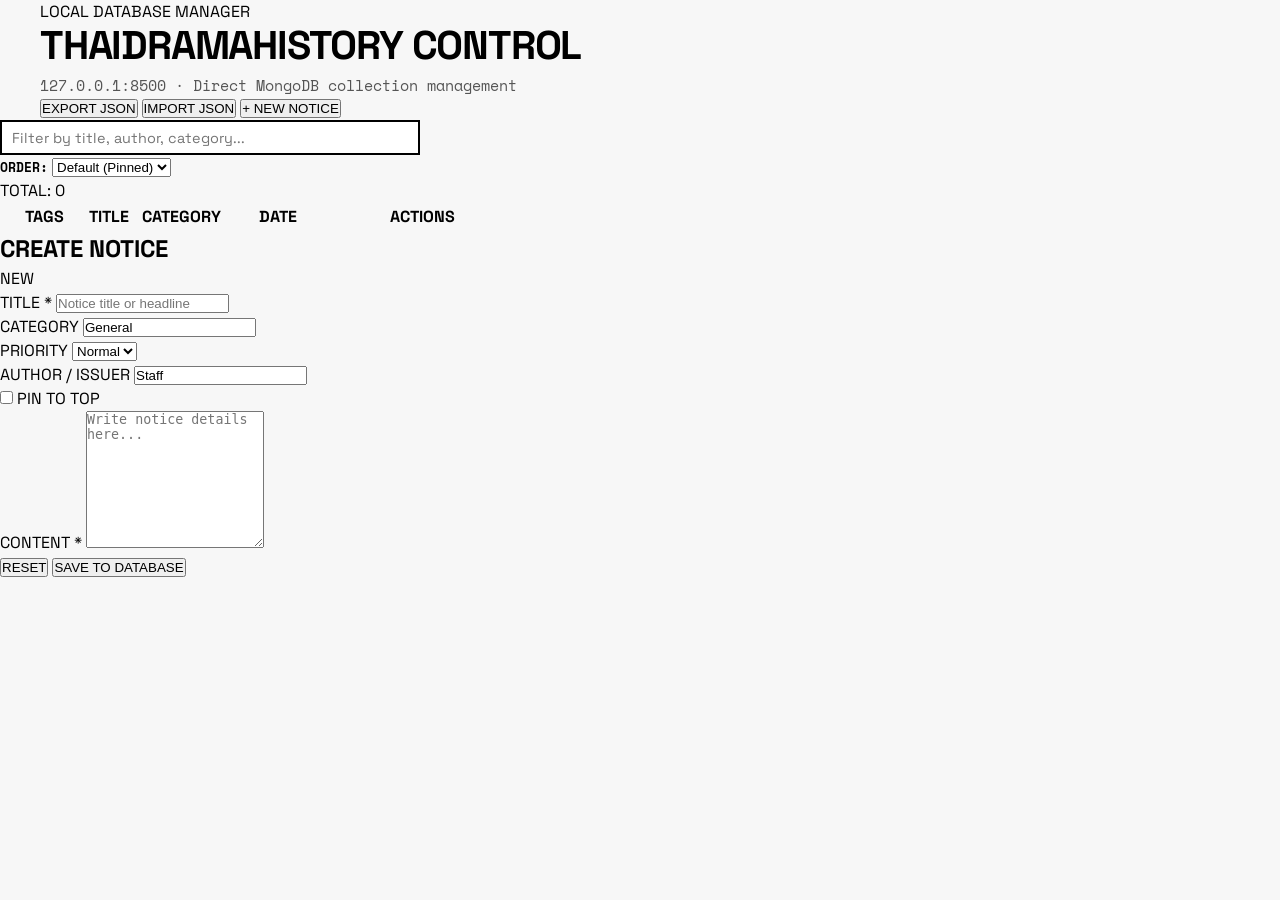
<file: program/static/index.html>
<!DOCTYPE html>
<html lang="en">
<head>
  <meta charset="UTF-8">
  <meta name="viewport" content="width=device-width, initial-scale=1.0">
  <title>CONTROL PANEL // THAIDRAMAHISTORY</title>
  <link rel="stylesheet" href="/static/styles.css">
  <link rel="preconnect" href="https://fonts.googleapis.com">
  <link rel="preconnect" href="https://fonts.gstatic.com" crossorigin>
  <link href="https://fonts.googleapis.com/css2?family=Space+Grotesk:wght@400;600;700&family=Space+Mono:ital,wght@0,400;0,700;1,400&display=swap" rel="stylesheet">
</head>
<body>
  <!-- Toast Notification -->
  <div id="toast" class="toast"></div>

  <!-- Header -->
  <header class="panel-header">
    <div class="header-inner">
      <div class="brand">
        <span class="brand-tag">LOCAL DATABASE MANAGER</span>
        <h1 class="brand-title">THAIDRAMAHISTORY CONTROL</h1>
        <p class="brand-sub">127.0.0.1:8500 &middot; Direct MongoDB collection management</p>
      </div>
      <div class="header-actions">
        <button id="export-btn" class="btn btn-secondary">EXPORT JSON</button>
        <button id="import-btn" class="btn btn-secondary">IMPORT JSON</button>
        <input type="file" id="import-file-input" accept=".json" style="display: none;">
        <button id="new-record-btn" class="btn btn-primary">+ NEW NOTICE</button>
      </div>
    </div>
  </header>

  <!-- Split Workspace -->
  <main class="split-container">
    <!-- Left Pane: Records List -->
    <section class="records-pane">
      <div class="pane-header">
        <div class="search-box">
          <input type="text" id="filter-search" placeholder="Filter by title, author, category..." autocomplete="off">
        </div>
        <div class="sort-box">
          <label for="manager-sort-select" class="sort-label">ORDER:</label>
          <select id="manager-sort-select">
            <option value="default">Default (Pinned)</option>
            <option value="newest">Newest Date</option>
            <option value="oldest">Oldest Date</option>
            <option value="title_asc">Title (A-Z)</option>
            <option value="title_desc">Title (Z-A)</option>
            <option value="category">Category</option>
            <option value="priority">Priority First</option>
          </select>
        </div>
        <div class="count-badge">
          TOTAL: <span id="record-count">0</span>
        </div>
      </div>

      <div class="table-container">
        <table class="data-table">
          <thead>
            <tr>
              <th style="width: 85px;">TAGS</th>
              <th>TITLE</th>
              <th style="width: 100px;">CATEGORY</th>
              <th style="width: 90px;">DATE</th>
              <th style="width: 130px; text-align: right;">ACTIONS</th>
            </tr>
          </thead>
          <tbody id="records-tbody">
            <!-- Dynamically populated via app.js -->
          </tbody>
        </table>
      </div>

      <div id="empty-state" class="empty-state" style="display: none;">
        <p>No records found in database.</p>
      </div>
    </section>

    <!-- Right Pane: Live Editor Form -->
    <aside class="editor-pane">
      <div class="editor-card">
        <div class="editor-header">
          <h2 id="editor-title">CREATE NOTICE</h2>
          <span id="editor-mode-badge" class="mode-badge">NEW</span>
        </div>

        <form id="record-form">
          <input type="hidden" id="form-id">

          <div class="form-field">
            <label for="form-title">TITLE *</label>
            <input type="text" id="form-title" required maxlength="150" placeholder="Notice title or headline">
          </div>

          <div class="form-row">
            <div class="form-field">
              <label for="form-category">CATEGORY</label>
              <input type="text" id="form-category" maxlength="50" placeholder="e.g. Archive, Broadcast" value="General">
            </div>
            <div class="form-field">
              <label for="form-priority">PRIORITY</label>
              <select id="form-priority">
                <option value="normal">Normal</option>
                <option value="urgent">Urgent</option>
              </select>
            </div>
          </div>

          <div class="form-row">
            <div class="form-field">
              <label for="form-author">AUTHOR / ISSUER</label>
              <input type="text" id="form-author" maxlength="60" placeholder="Staff or Department" value="Staff">
            </div>
            <div class="form-field checkbox-field">
              <label class="checkbox-container">
                <input type="checkbox" id="form-pinned">
                <span class="checkbox-box"></span>
                <span class="checkbox-label">PIN TO TOP</span>
              </label>
            </div>
          </div>

          <div class="form-field">
            <label for="form-content">CONTENT *</label>
            <textarea id="form-content" required rows="9" maxlength="5000" placeholder="Write notice details here..."></textarea>
          </div>

          <div class="editor-actions">
            <button type="button" id="reset-btn" class="btn btn-secondary">RESET</button>
            <button type="submit" id="save-btn" class="btn btn-primary">SAVE TO DATABASE</button>
          </div>
        </form>
      </div>
    </aside>
  </main>

  <script src="/static/app.js"></script>
</body>
</html>
</file>
<file: static/styles.css>
/* ==============================================================================
   File: .//Description-of-file/frontend.md
   Overview: High-contrast monochrome minimalist brutalist stylesheet
   ============================================================================== */

:root {
  --bg-color: #f7f7f7;
  --surface-color: #ffffff;
  --text-primary: #000000;
  --text-secondary: #555555;
  --border-color: #000000;
  --border-width: 2px;
  --shadow-offset: 4px 4px 0px #000000;
  --font-sans: 'Space Grotesk', -apple-system, BlinkMacSystemFont, "Segoe UI", Roboto, sans-serif;
  --font-mono: 'Space Mono', "Courier New", monospace;
}

* {
  box-sizing: border-box;
  margin: 0;
  padding: 0;
}

body {
  background-color: var(--bg-color);
  color: var(--text-primary);
  font-family: var(--font-sans);
  line-height: 1.5;
  min-height: 100vh;
  display: flex;
  flex-direction: column;
}

/* Header */
.site-header {
  background: var(--surface-color);
  border-bottom: var(--border-width) solid var(--border-color);
  padding: 2rem 1.5rem;
}

.header-inner {
  max-width: 1200px;
  margin: 0 auto;
}

.brand-title {
  font-size: 2.5rem;
  font-weight: 700;
  letter-spacing: -0.03em;
  line-height: 1.1;
}

.brand-sub {
  font-size: 0.95rem;
  color: var(--text-secondary);
  margin-top: 0.35rem;
  font-family: var(--font-mono);
}

/* Toolbar */
.toolbar-section {
  background: var(--surface-color);
  border-bottom: var(--border-width) solid var(--border-color);
  padding: 1rem 1.5rem;
}

.toolbar-inner {
  max-width: 1200px;
  margin: 0 auto;
  display: flex;
  justify-content: space-between;
  align-items: center;
  gap: 1.5rem;
  flex-wrap: wrap;
}

.search-box {
  display: flex;
  align-items: center;
  border: var(--border-width) solid var(--border-color);
  background: #ffffff;
  padding: 0.4rem 0.65rem;
  min-width: 280px;
  max-width: 420px;
  flex: 1;
}

.search-label {
  font-family: var(--font-mono);
  font-size: 0.75rem;
  font-weight: 700;
  margin-right: 0.5rem;
}

.search-box input {
  border: none;
  outline: none;
  font-family: var(--font-sans);
  font-size: 0.9rem;
  width: 100%;
  background: transparent;
}

.btn-icon-inline {
  background: none;
  border: none;
  font-size: 1.1rem;
  cursor: pointer;
  padding: 0 0.25rem;
  display: none;
}

.filter-group {
  display: flex;
  align-items: center;
  gap: 0.75rem;
}

.filter-label,
.sort-label {
  font-family: var(--font-mono);
  font-size: 0.8rem;
  font-weight: 700;
}

.sort-group {
  display: flex;
  align-items: center;
  gap: 0.5rem;
}

#sort-select {
  background: #ffffff;
  border: var(--border-width) solid var(--border-color);
  font-family: var(--font-mono);
  font-size: 0.75rem;
  font-weight: 700;
  padding: 0.45rem 0.65rem;
  border-radius: 0;
  cursor: pointer;
  outline: none;
}

#sort-select:focus {
  background: #f0f0f0;
}

.filter-tabs {
  display: flex;
  gap: 0.35rem;
}

.tab {
  background: #ffffff;
  border: var(--border-width) solid var(--border-color);
  color: #000000;
  font-family: var(--font-mono);
  font-size: 0.75rem;
  font-weight: 700;
  padding: 0.45rem 0.9rem;
  cursor: pointer;
  border-radius: 0;
  transition: all 0.1s ease;
}

.tab:hover {
  background: #e0e0e0;
}

.tab.active {
  background: #000000;
  color: #ffffff;
}

/* Main Container */
.main-container {
  max-width: 1200px;
  width: 100%;
  margin: 2rem auto;
  padding: 0 1.5rem;
  flex: 1;
}

/* Notice Cards Grid */
.notices-grid {
  display: grid;
  grid-template-columns: repeat(auto-fill, minmax(360px, 1fr));
  gap: 1.75rem;
}

/* Card Design */
.notice-card {
  background: var(--surface-color);
  border: var(--border-width) solid var(--border-color);
  box-shadow: var(--shadow-offset);
  display: flex;
  flex-direction: column;
  transition: transform 0.1s ease, box-shadow 0.1s ease;
}

.notice-card:hover {
  transform: translate(-2px, -2px);
  box-shadow: 6px 6px 0px #000000;
}

.notice-card.pinned {
  border-width: 3px;
}

.notice-card.urgent {
  outline: 2px dashed #000000;
  outline-offset: -5px;
}

.card-header {
  padding: 1rem 1.25rem 0.5rem 1.25rem;
  display: flex;
  justify-content: space-between;
  align-items: center;
  gap: 0.5rem;
  flex-wrap: wrap;
}

.badge-group {
  display: flex;
  gap: 0.4rem;
  align-items: center;
  flex-wrap: wrap;
}

.badge {
  font-family: var(--font-mono);
  font-size: 0.7rem;
  font-weight: 700;
  text-transform: uppercase;
  padding: 0.2rem 0.5rem;
  border: 1px solid #000000;
}

.badge-category {
  background: #ffffff;
  color: #000000;
}

.badge-pinned {
  background: #000000;
  color: #ffffff;
  letter-spacing: 0.05em;
}

.badge-urgent {
  background: #000000;
  color: #ffffff;
  border: 2px solid #000000;
}

.card-date {
  font-family: var(--font-mono);
  font-size: 0.75rem;
  color: var(--text-secondary);
}

.card-body {
  padding: 0.5rem 1.25rem 1rem 1.25rem;
  flex: 1;
}

.card-title {
  font-size: 1.3rem;
  font-weight: 700;
  line-height: 1.3;
  margin-bottom: 0.65rem;
  word-break: break-word;
}

.card-text {
  font-size: 0.95rem;
  color: #222222;
  white-space: pre-wrap;
  word-break: break-word;
}

.card-footer {
  border-top: 1px solid #eeeeee;
  padding: 0.75rem 1.25rem;
  display: flex;
  justify-content: space-between;
  align-items: center;
  background: #fafafa;
}

.card-author {
  font-family: var(--font-mono);
  font-size: 0.75rem;
  color: #444444;
}

/* Empty State */
.empty-state {
  padding: 4rem 1.5rem;
  text-align: center;
}

.empty-box {
  display: inline-block;
  background: #ffffff;
  border: var(--border-width) solid var(--border-color);
  padding: 3rem 2.5rem;
  box-shadow: var(--shadow-offset);
  max-width: 480px;
}

.empty-code {
  font-family: var(--font-mono);
  font-size: 0.8rem;
  font-weight: 700;
  margin-bottom: 0.75rem;
}

.empty-box h2 {
  font-size: 1.4rem;
  margin-bottom: 0.5rem;
}

.empty-box p {
  color: var(--text-secondary);
  font-size: 0.9rem;
}

/* Footer */
.site-footer {
  background: var(--surface-color);
  border-top: var(--border-width) solid var(--border-color);
  padding: 1.25rem 1.5rem;
  margin-top: auto;
}

.footer-inner {
  max-width: 1200px;
  margin: 0 auto;
  display: flex;
  justify-content: space-between;
  font-family: var(--font-mono);
  font-size: 0.75rem;
  gap: 1rem;
  flex-wrap: wrap;
}

@media (max-width: 640px) {
  .notices-grid {
    grid-template-columns: 1fr;
  }
  .toolbar-inner {
    flex-direction: column;
    align-items: stretch;
  }
  .search-box {
    max-width: 100%;
  }
  .filter-group {
    flex-direction: column;
    align-items: flex-start;
  }
}
</file>
